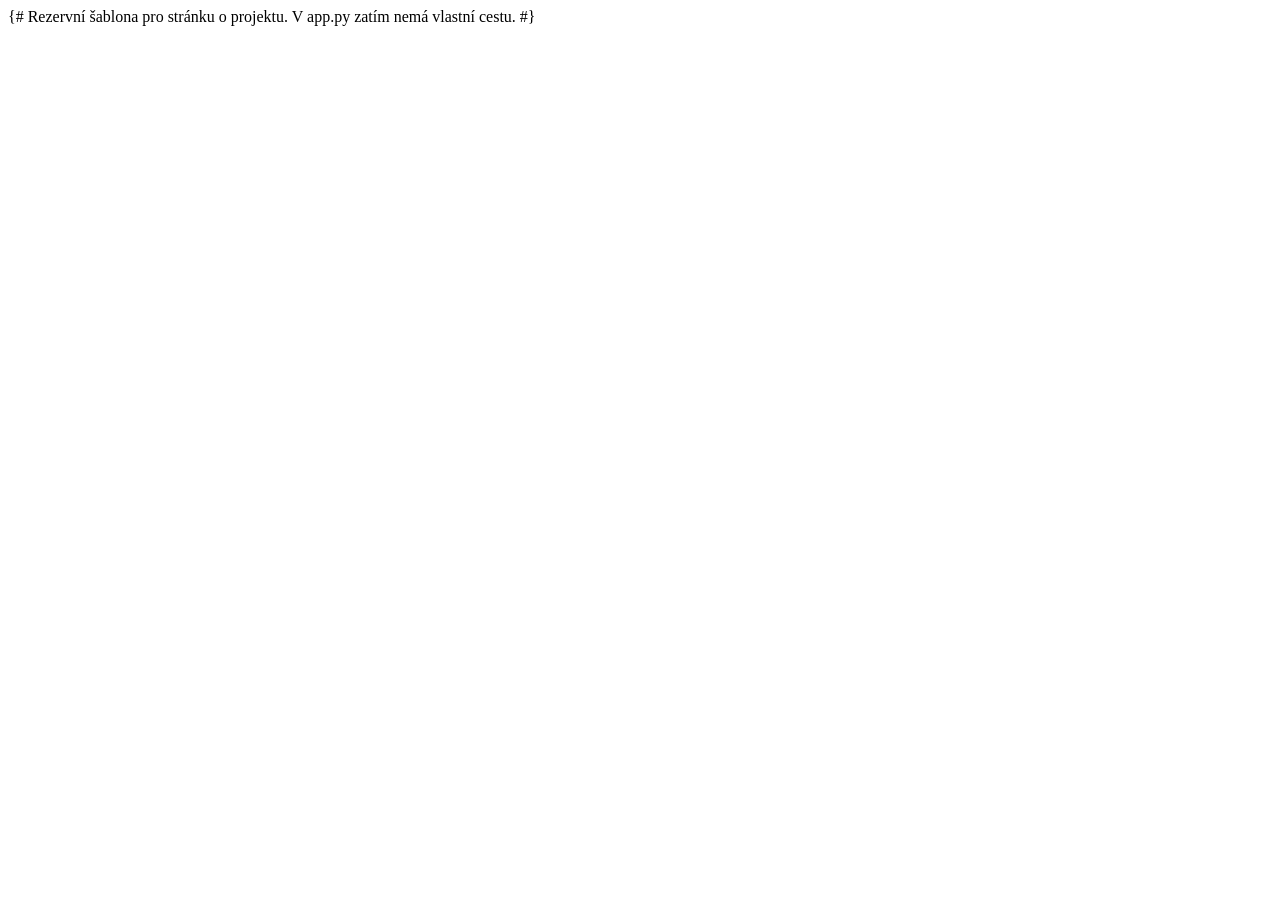
<file: Pokeapp/templates/abouth.html>
{# Rezervní šablona pro stránku o projektu. V app.py zatím nemá vlastní cestu. #}
<!DOCTYPE html>
<html lang="en">
  <head>
    <meta charset="UTF-8">
    <title>Title</title>
  </head>
  <body>
  </body>
</html>
</file>
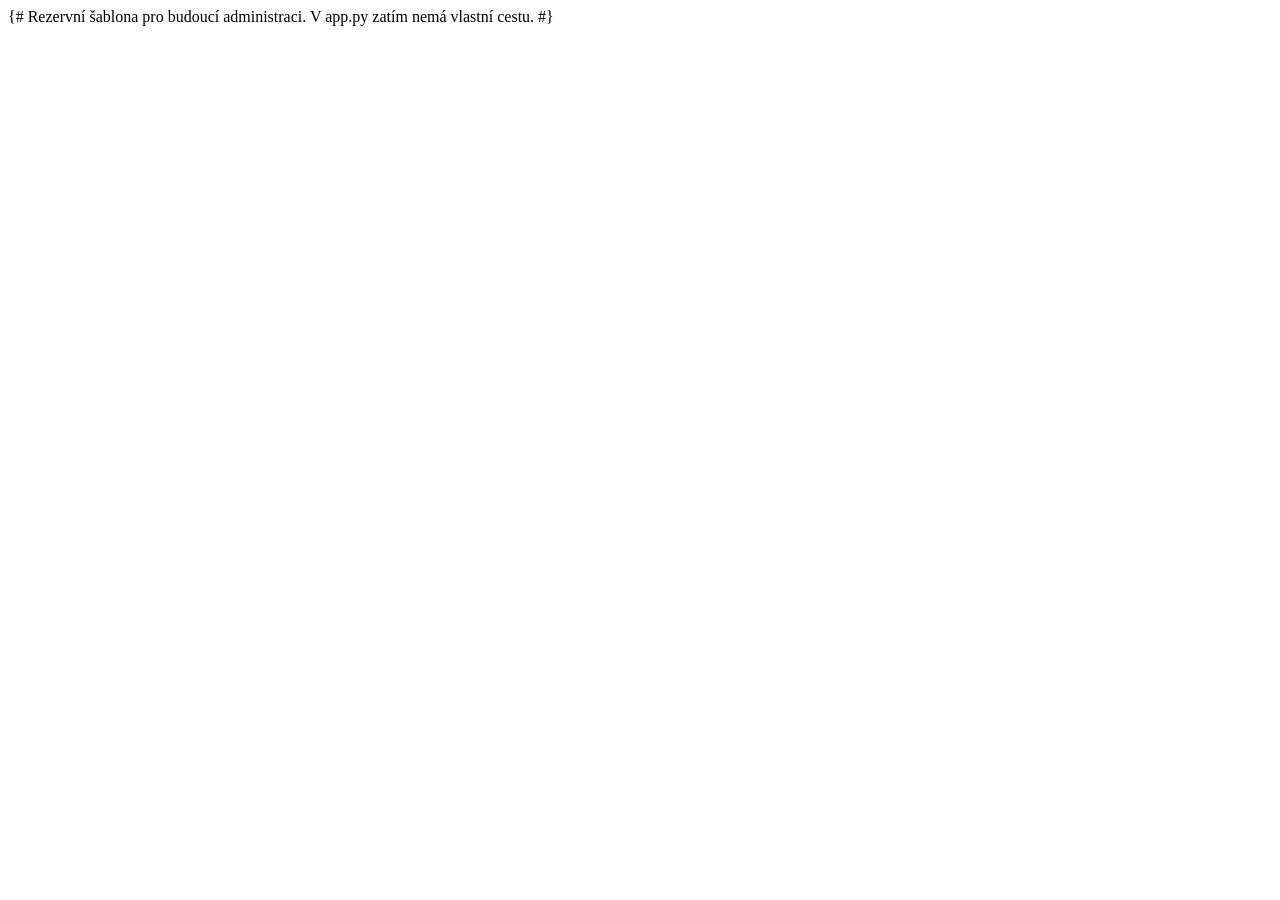
<file: Pokeapp/templates/admin.html>
{# Rezervní šablona pro budoucí administraci. V app.py zatím nemá vlastní cestu. #}
<!DOCTYPE html>
<html lang="en">
  <head>
    <meta charset="UTF-8">
    <title>Title</title>
  </head>
  <body>
  </body>
</html>
</file>
